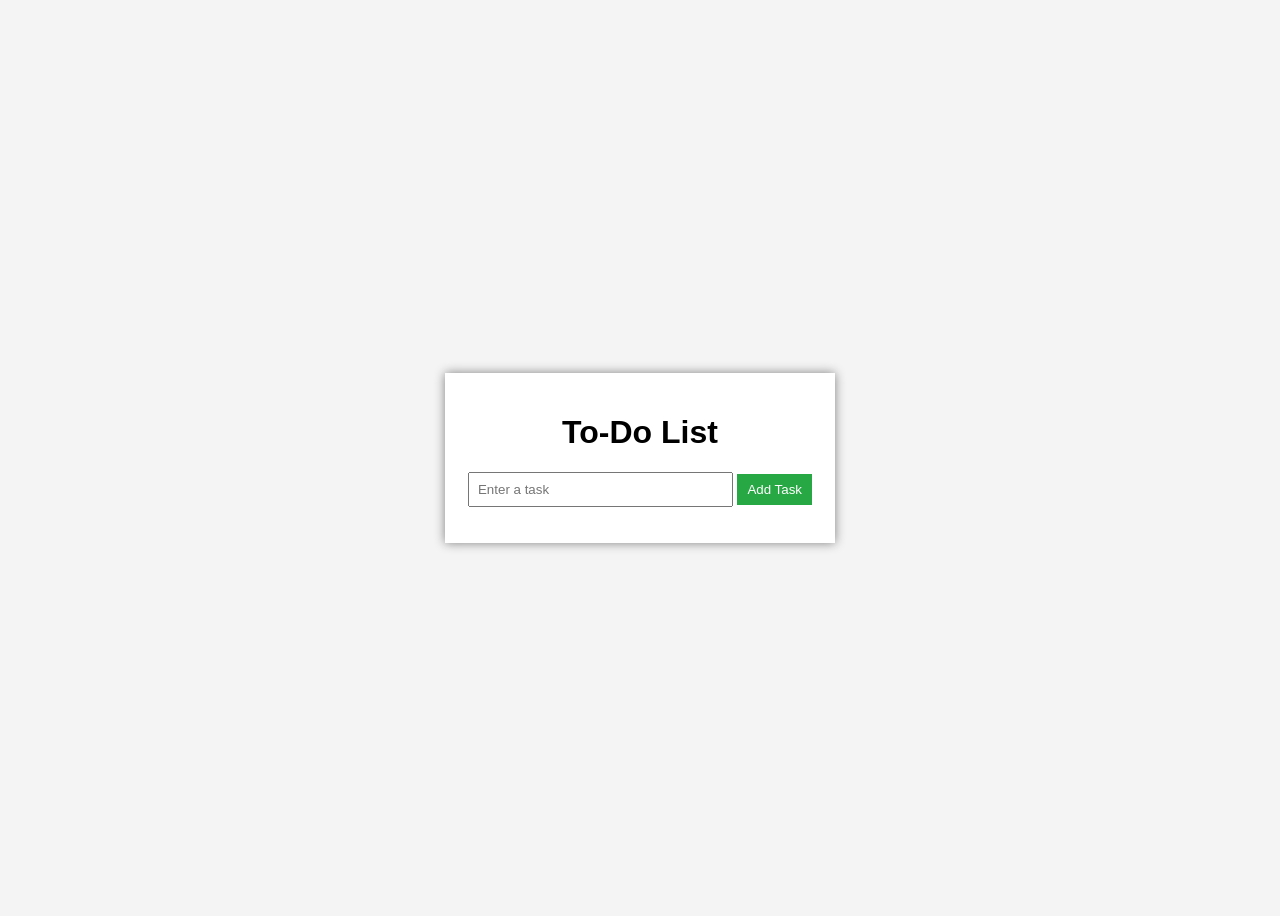
<file: Todo-App/index.html>
<!DOCTYPE html>
<html lang="en">
<head>
<meta charset="UTF-8">
<title>To-Do List App</title>
<link rel="stylesheet" href="style.css">
</head>

<body>

<div class="container">

<h1>To-Do List</h1>

<input type="text" id="taskInput" placeholder="Enter a task">
<button onclick="addTask()">Add Task</button>

<ul id="taskList"></ul>

</div>

<script src="script.js"></script>

</body>
</html>
</file>
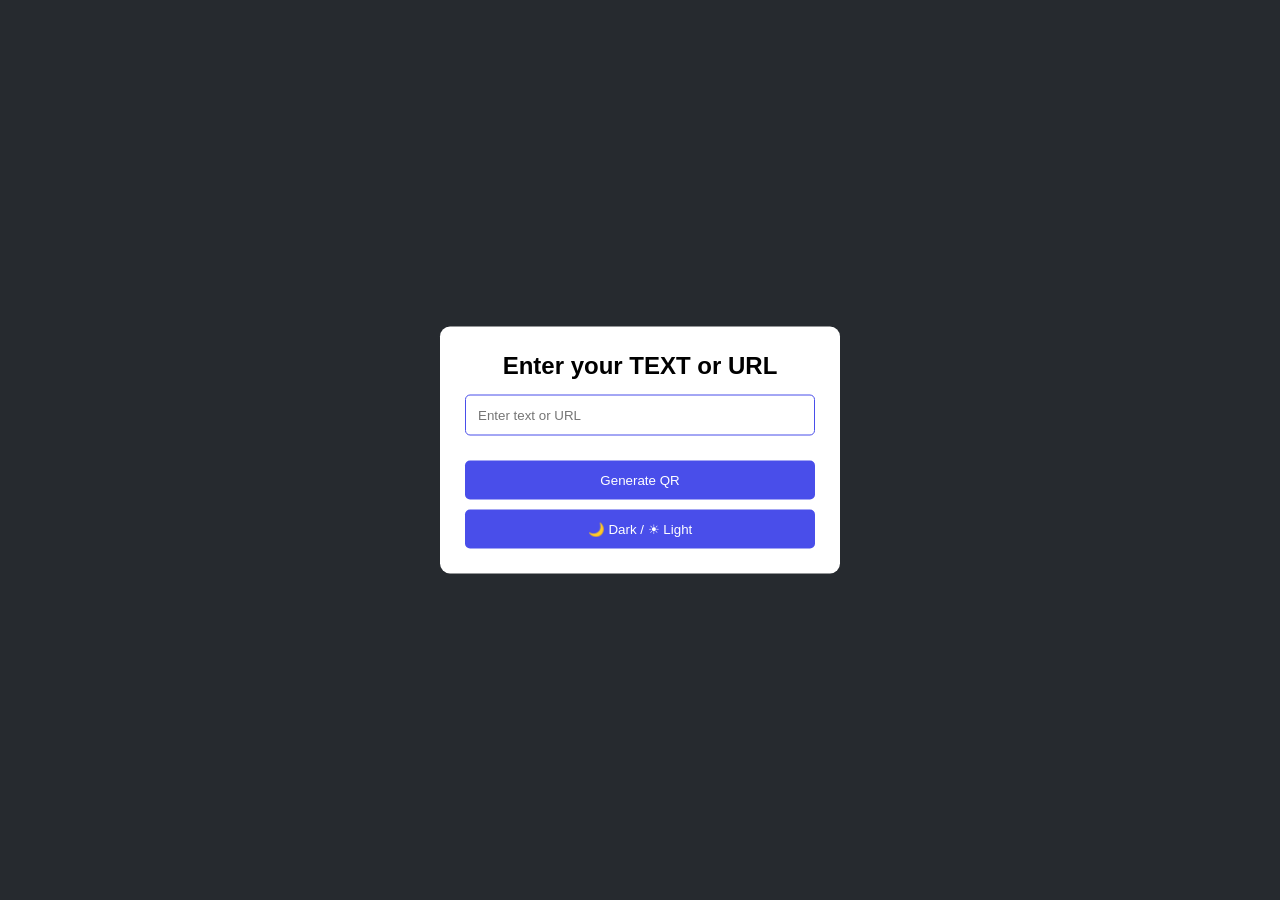
<file: URL QR Code/index.html>
<!DOCTYPE html>
<html lang="en">
<head>
    <meta charset="UTF-8">
    <meta name="viewport" content="width=device-width, initial-scale=1.0">
    <title>QR Code Generator</title>
    <link rel="stylesheet" href="style.css">
</head>
<body>

<div class="container">
    <h2>Enter your TEXT or URL</h2>

    <input type="text" id="qrText" placeholder="Enter text or URL">

    <div id="imgBox">
        <img id="qrImage">
    </div>

    <button id="generateBtn">Generate QR</button>
    <button id="themeBtn">🌙 Dark / ☀ Light</button>
</div>

<script src="script.js"></script>
</body>
</html>
</file>
<file: Todo-App/style.css>
body{
font-family: Arial;
background:#f4f4f4;
display:flex;
justify-content:center;
align-items:center;
height:100vh;
}

.container{
background:white;
padding:20px;
width:350px;
box-shadow:0 0 10px gray;
text-align:center;
}

input{
width:70%;
padding:8px;
}

button{
padding:8px 10px;
background:#28a745;
color:white;
border:none;
cursor:pointer;
}

ul{
list-style:none;
padding:0;
}

li{
background:#eee;
margin:10px 0;
padding:10px;
display:flex;
justify-content:space-between;
}

.completed{
text-decoration:line-through;
color:gray;
}
</file>
<file: URL QR Code/style.css>
*{
    margin: 0;
    padding: 0;
    box-sizing: border-box;
    font-family: Arial, sans-serif;
}

body{
    background: #262a2f;
    color: #000;
    min-height: 100vh;
}

body.light{
    background: #f2f2f2;
}

.container{
    width: 90%;
    max-width: 400px;
    background: #fff;
    padding: 25px;
    border-radius: 10px;
    position: absolute;
    top: 50%;
    left: 50%;
    transform: translate(-50%,-50%);
    text-align: center;
}

body.light .container{
    background: #ffffff;
}

h2{
    margin-bottom: 15px;
}

input{
    width: 100%;
    padding: 12px;
    margin-bottom: 15px;
    border-radius: 5px;
    border: 1px solid #494eea;
}

button{
    width: 100%;
    padding: 12px;
    margin-top: 10px;
    background: #494eea;
    color: #fff;
    border: none;
    border-radius: 5px;
    cursor: pointer;
}

#imgBox{
    max-height: 0;
    overflow: hidden;
    transition: max-height 0.8s ease;
}

#imgBox.show{
    max-height: 300px;
    margin: 15px 0;
}

#imgBox img{
    width: 200px;
}

/* Mobile friendly */
@media (max-width: 480px){
    h2{
        font-size: 1.3rem;
    }
}
</file>
